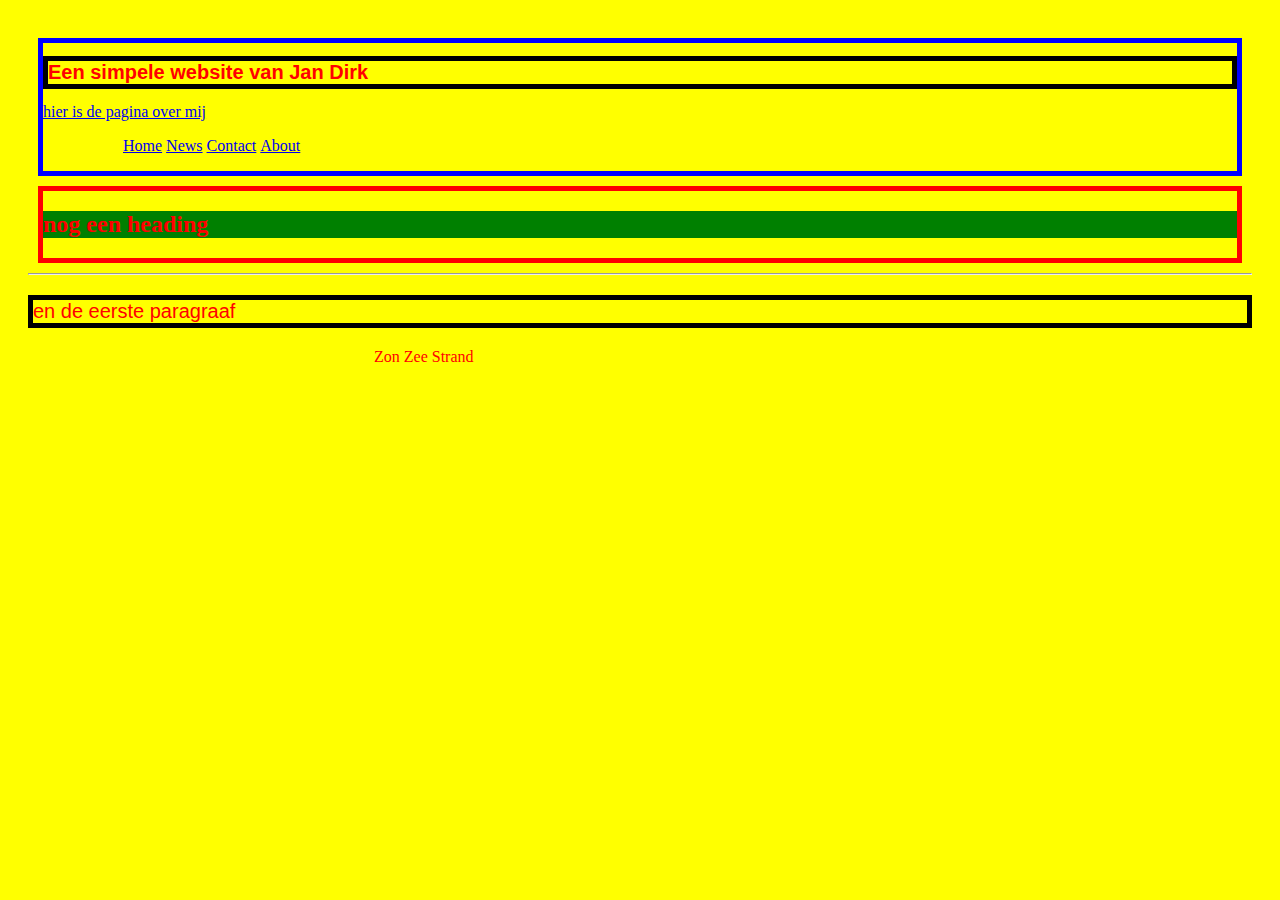
<file: index.html>
<!DOCTYPE html>
<html>

<head>
  <link rel="stylesheet" type="text/css" href="styles.css">

  <style>
    .black-border {
      border: 5px solid black;

      font-family: Tahoma, Geneva, sans-serif;
      font-size: 20px;

    }
  </style>
  <!-- hier zet je de code in de head tags -->
  <title> Jaydee's page </title>
</head>

<body bgcolor="yellow">


  <header>
    <h1 class="black-border">Een simpele website van Jan Dirk</h1>
    <nav>
      <a href="about.html">hier is de pagina over mij</a>
      <ul>
        <ul>
          <li><a href="#home">Home</a></li>
          <li><a href="#news">News</a></li>
          <li><a href="#contact">Contact</a></li>
          <li><a href="#about">About</a></li>
        </ul>
      </ul>


    </nav>
  </header>

  <main>
    <h2 class="green-background">nog een heading</h2>
  </main>

  <hr>
  <p class="black-border">en de eerste paragraaf</p>

  <footer>
    <ul>
      <li>Zon</li>
      <li>Zee</li>
      <li>Strand</li>
    </ul>
  </footer>






  <!-- hier zet je de code in de body tags-->
</body>

</html>
</file>
<file: styles.css>
body { 
    color: red;
    padding: 20px;
    }

.black-border {
    border: 5px solid black;
}

.green-background {
    background-color: green;
}

main {
    border: 5px red solid;
    margin: 10px 10px;
    }

header { 
    border: 5px blue solid;
    margin: 10px 10px;
    }

footer { 
    width: 50%;
    margin: auto 
  } 

 li {
    display: inline;
  }
</file>
